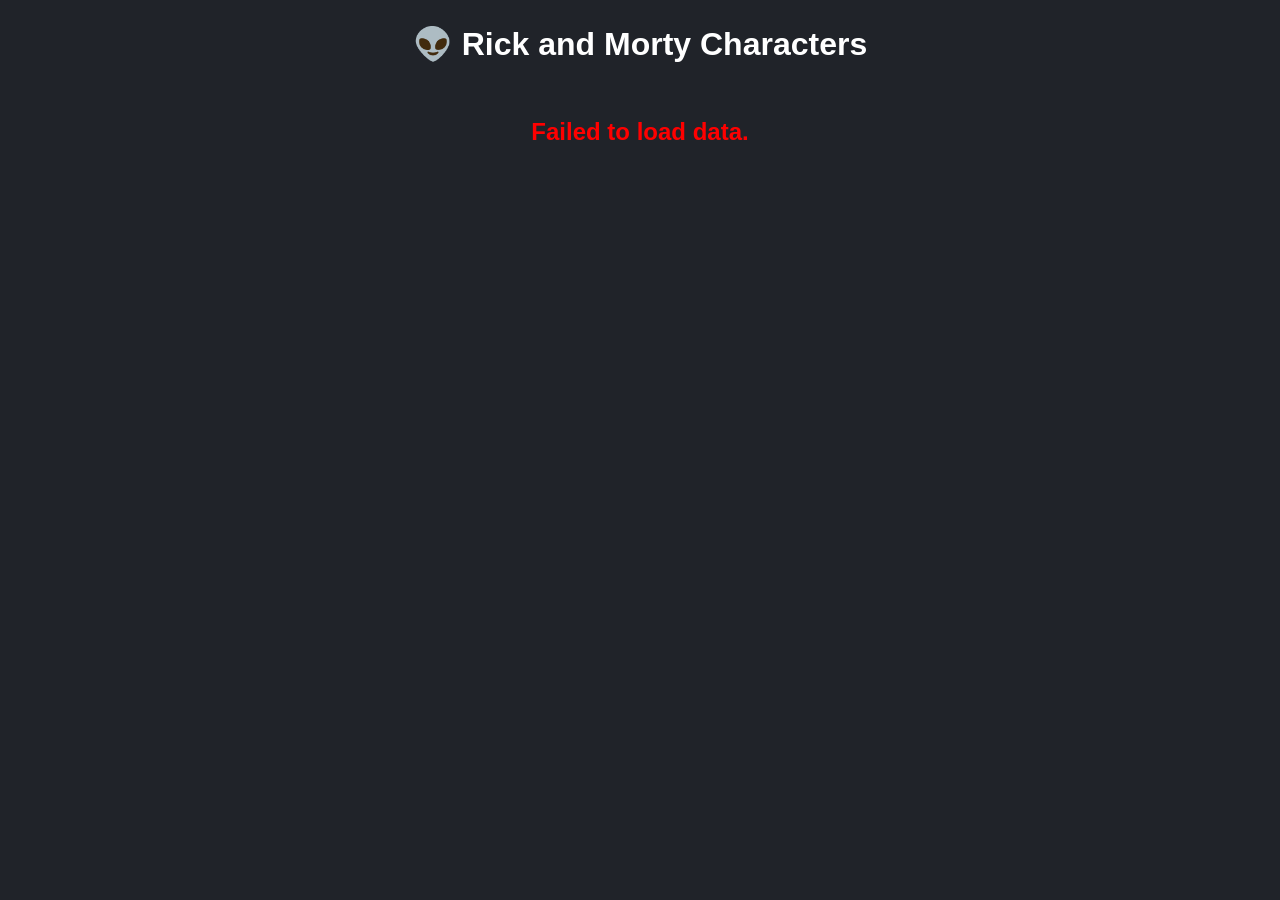
<file: index.html>
<!DOCTYPE html>
<html lang="en">
<head>
<meta charset="UTF-8">
<meta name="viewport" content="width=device-width, initial-scale=1.0">
<title>Rick and Morty Dashboard</title>

<style>

*{
    margin:0;
    padding:0;
    box-sizing:border-box;
    font-family:Arial,sans-serif;
}

body{
    background:#202329;
}

h1{
    color:white;
    text-align:center;
    padding:25px;
}

.container{
    width:95%;
    margin:auto;
    display:grid;
    grid-template-columns:repeat(auto-fit,minmax(280px,1fr));
    gap:20px;
    padding-bottom:30px;
}

.card{
    background:#3c3e44;
    color:white;
    border-radius:10px;
    overflow:hidden;
    transition:.3s;
}

.card:hover{
    transform:scale(1.03);
}

.card img{
    width:100%;
    height:300px;
    object-fit:cover;
}

.content{
    padding:15px;
}

.content h2{
    margin-bottom:10px;
}

.content p{
    margin:8px 0;
}

.status{
    font-weight:bold;
}

.alive{
    color:lime;
}

.dead{
    color:red;
}

.unknown{
    color:orange;
}

</style>

</head>

<body>

<h1>👽 Rick and Morty Characters</h1>

<div class="container" id="characters"></div>

<script>

fetch("https://rickandmortyapi.com/api/character")
.then(response=>response.json())
.then(data=>{

    const container=document.getElementById("characters");

    data.results.forEach(character=>{

        let statusClass="";

        if(character.status==="Alive")
            statusClass="alive";
        else if(character.status==="Dead")
            statusClass="dead";
        else
            statusClass="unknown";

        container.innerHTML += `

        <div class="card">

            <img src="${character.image}" alt="${character.name}">

            <div class="content">

                <h2>${character.name}</h2>

                <p><strong>Status:</strong>
                <span class="${statusClass}">
                ${character.status}
                </span>
                </p>

                <p><strong>Species:</strong> ${character.species}</p>

                <p><strong>Gender:</strong> ${character.gender}</p>

                <p><strong>Origin:</strong> ${character.origin.name}</p>

                <p><strong>Location:</strong> ${character.location.name}</p>

            </div>

        </div>

        `;

    });

})
.catch(error=>{

    console.log(error);

    document.body.innerHTML += "<h2 style='color:red;text-align:center'>Failed to load data.</h2>";

});

</script>

</body>
</html>
</file>
